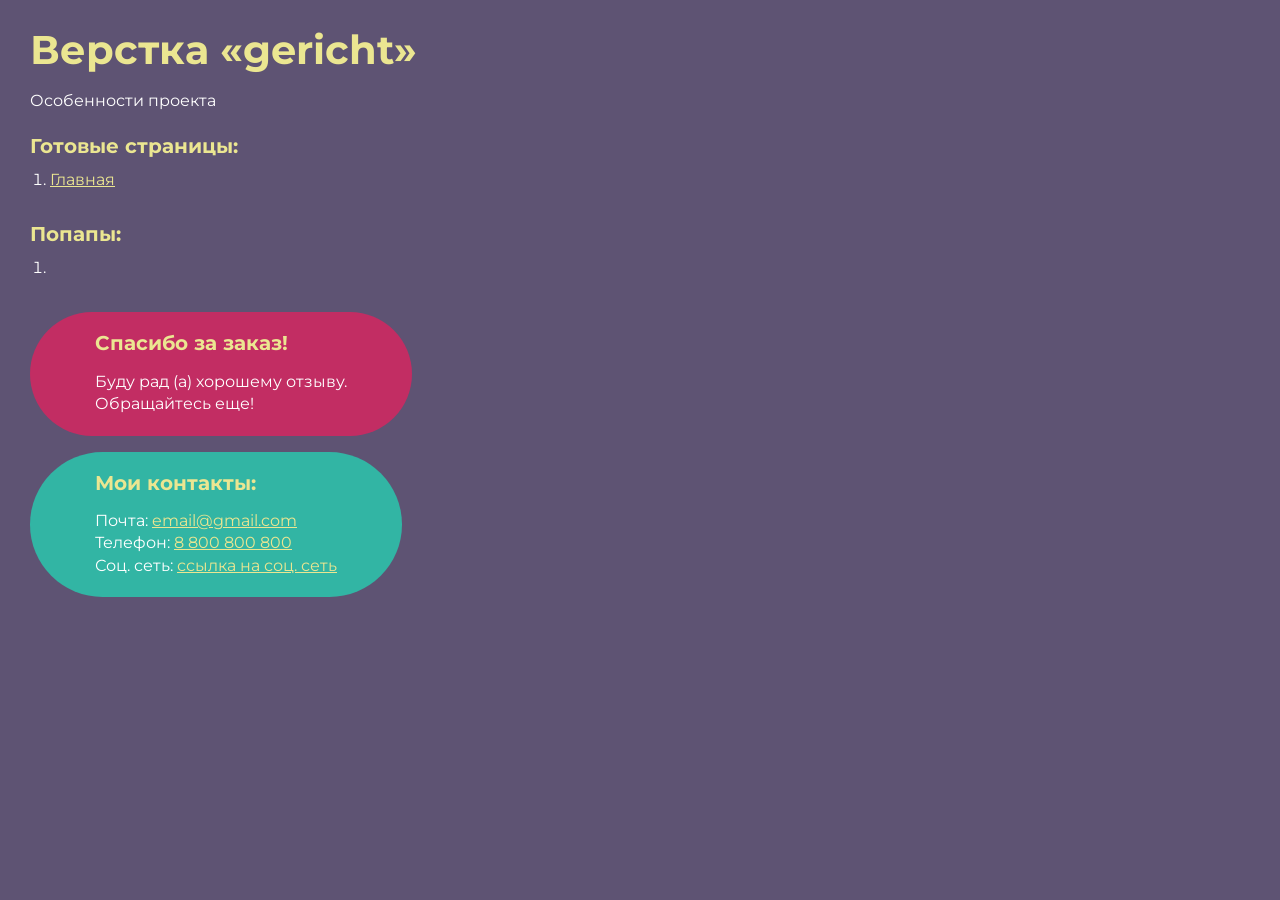
<file: index.html>
<!DOCTYPE html>
<html>

<head>
	<meta charset="UTF-8">
	<meta name="viewport" content="width=device-width, initial-scale=1.0">
	<title>Верстка «gericht»</title>
</head>

<body>
	<div class="rootpage">
		<h1>Верстка «gericht»</h1>
		<div class="rootpage__info">
			Особенности проекта
		</div>
		<h2>Готовые страницы:</h2>
		<ol class="rootpage__list">
			<li><a target="_blank" href="home.html">Главная</a></li>
		</ol>
		<h2>Попапы:</h2>
		<ol class="rootpage__list">
			<li><a target="_blank" href="home.html#"></a></li>
		</ol>
		<div class="rootpage__tnx">
			<h2>Спасибо за заказ!</h2>
			<p>Буду рад (а) хорошему отзыву.</p>
			<p>Обращайтесь еще!</p>
		</div>
		<div class="rootpage__contacts">
			<h2>Мои контакты:</h2>
			<p>Почта: <a href="mailto:email@gmail.com">email@gmail.com</a></p>
			<p>Телефон: <a href="tel:8800800800">8 800 800 800</a></p>
			<p>Соц. сеть: <a href="">ссылка на соц. сеть</a></p>
		</div>
	</div>
</body>
<style>
	@charset "UTF-8";
	@import url("https://fonts.googleapis.com/css?family=Montserrat:regular,700&display=swap");

	*,
	*::before,
	*::after {
		padding: 0px;
		margin: 0px;
		border: 0px;
		box-sizing: border-box;
	}

	html,
	body {
		height: 100%;
		margin: 0;
		padding: 0;
		min-width: 320px;
		width: 100%;
		color: #fff;
		background-color: #5e5373;
	}

	body {
		font-family: Montserrat;
		font-size: 100%;
		line-height: 1;
		font-size: 1rem;
	}

	a {
		text-decoration: underline;
		color: #ebe691
	}

	a:visited {
		text-decoration: underline;
		color: #aaa768;
	}

	a:hover {
		text-decoration: none;
	}

	ul li {
		list-style: none;
	}

	img {
		vertical-align: top;
	}

	.wrapper {
		width: 100%;
		min-height: 100%;
		overflow: hidden;
	}

	.rootpage {
		padding: 30px;
		display: flex;
		flex-direction: column;
		align-items: flex-start;
	}

	@media (max-width: 767px) {
		.rootpage {
			padding: 30px 15px;
		}
	}

	h1 {
		color: #ebe691;
		font-size: 2.5rem;
		margin: 0px 0px 1.25rem 0px;
	}

	@media (max-width: 767px) {
		h1 {
			font-size: 1.85rem;
			margin: 0px 0px 1.25rem 0px;
		}
	}

	h2 {
		color: #ebe691;
		font-size: 1.25rem;
		margin: 0px 0px 1rem 0px;
	}

	@media (max-width: 767px) {
		h2 {
			font-size: 1.125rem;
			margin: 0px 0px 1rem 0px;
		}
	}

	.rootpage__info {
		line-height: 140%;
		margin: 0px 0px 1.5rem 0px;
	}

	.rootpage__list {
		margin: 0px 0px 2.25rem 1.25rem;
	}

	.rootpage__list li:not(:last-child) {
		margin: 0px 0px 15px 0px;
	}

	.rootpage__contacts,
	.rootpage__tnx {
		border-radius: 200px;
		padding: 20px 65px;
		line-height: 140%;
	}

	@media (max-width: 767px) {

		.rootpage__contacts,
		.rootpage__tnx {
			border-radius: 40px;
			padding: 20px;
		}
	}

	.rootpage__contacts {
		background: #32b5a4;

	}

	.rootpage__contacts a {
		color: #ebe691;
	}

	.rootpage__tnx {
		background: #c22d63;
		margin: 0px 0px 1rem 0px;
	}
</style>

</html>
</file>
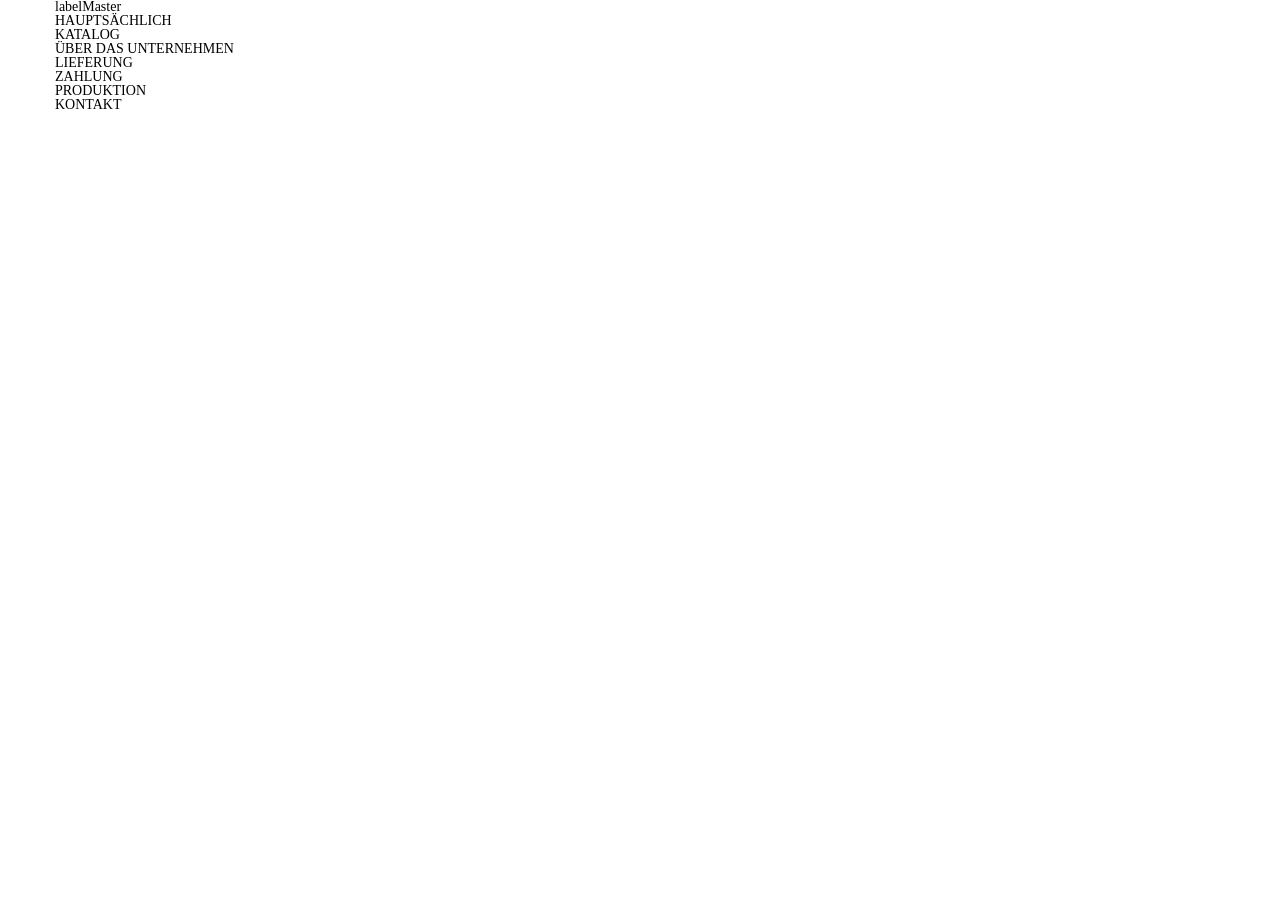
<file: home.html>
<!DOCTYPE html>
<html lang="ru">

<head>
	<title>Главная</title>
	<meta charset="UTF-8">
	<meta name="format-detection" content="telephone=no">
	<!-- <style>body{opacity: 0;}</style> -->
	<link rel="stylesheet" href="css/style.min.css?_v=20230220203337">
	<link rel="shortcut icon" href="favicon.ico">
	<!-- <meta name="robots" content="noindex, nofollow"> -->
	<meta name="viewport" content="width=device-width, initial-scale=1.0">
</head>

<body>
	<div class="wrapper">
		<header class="header">
			<div class="header__container">
				<div class="header-rows">
					<div class="top-row">
						<div class="top-row__logo">labelMaster</div>
						<div class="top-row__nav">
							<ul class="top-row__nav-list">
								<li><a href="">HAUPTSÄCHLICH</a></li>
								<li><a href="">KATALOG</a></li>
								<li><a href="">ÜBER DAS UNTERNEHMEN</a></li>
								<li><a href="">LIEFERUNG</a></li>
								<li><a href="">ZAHLUNG</a></li>
								<li><a href="">PRODUKTION</a></li>
								<li><a href="">KONTAKT</a></li>
							</ul>
						</div>
					</div>
					<div class="bottom-row">

					</div>
				</div>
			</div>
		</header>
		<main class="page">

		</main>
		<footer class="footer">
			<div class="footer__container">
			</div>
		</footer>
	</div>
	<!-- <div id="popup" aria-hidden="true" class="popup">
	<div class="popup__wrapper">
		<div class="popup__content">
			<button data-close type="button" class="popup__close">Закрыть</button>
			<div class="popup__text">
				Text
			</div>
		</div>
	</div>
</div> -->
	<script src="js/app.min.js?_v=20230220203337"></script>
</body>

</html>
</file>
<file: css/style.min.css>
@charset "UTF-8";*{padding:0;margin:0;border:0}*,:after,:before{-webkit-box-sizing:border-box;box-sizing:border-box}body,html{height:100%;min-width:320px}body{color:#000;line-height:1;font-family:"";font-size:.875rem;-ms-text-size-adjust:100%;-moz-text-size-adjust:100%;-webkit-text-size-adjust:100%;-webkit-font-smoothing:antialiased;-moz-osx-font-smoothing:grayscale}button,input,textarea{font-family:"";font-size:inherit}button{cursor:pointer;color:inherit;background-color:inherit}a{color:inherit}a:link,a:visited{text-decoration:none}a:hover{text-decoration:none}ul li{list-style:none}img{vertical-align:top}h1,h2,h3,h4,h5,h6{font-weight:inherit;font-size:inherit}.lock body{overflow:hidden;-ms-touch-action:none;touch-action:none}.wrapper{min-height:100%;display:-webkit-box;display:-ms-flexbox;display:flex;-webkit-box-orient:vertical;-webkit-box-direction:normal;-ms-flex-direction:column;flex-direction:column;overflow:hidden}.wrapper>main{-webkit-box-flex:1;-ms-flex:1 1 auto;flex:1 1 auto}.wrapper>*{min-width:0}[class*=__container]{max-width:73.125rem;-webkit-box-sizing:content-box;box-sizing:content-box;margin:0 auto;padding:0 .9375rem}[class*=-ibg]{position:relative}[class*=-ibg] img{position:absolute;width:100%;height:100%;top:0;left:0;-o-object-fit:cover;object-fit:cover}[class*=-ibg_contain] img{-o-object-fit:contain;object-fit:contain}
</file>
